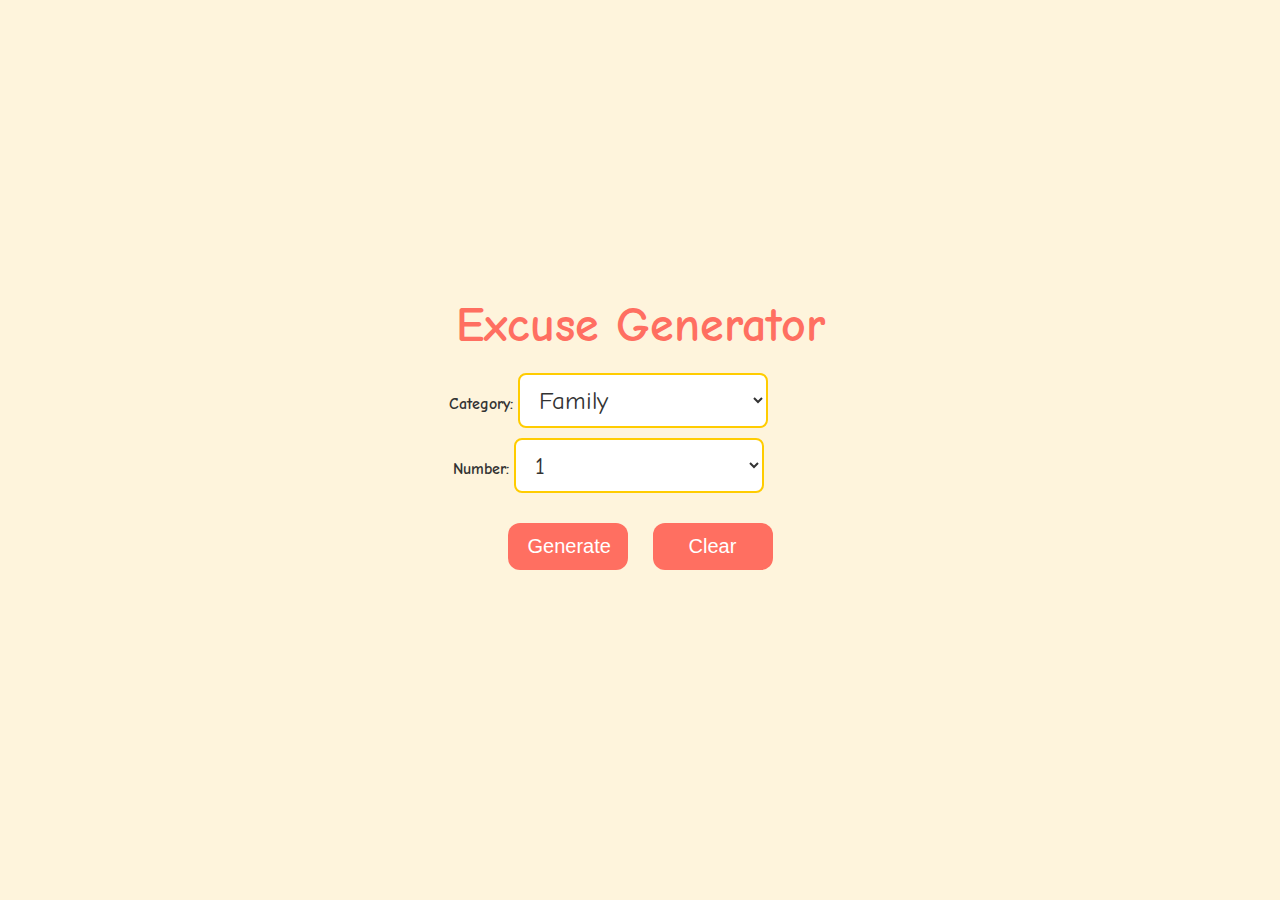
<file: index.html>
<!DOCTYPE html>
<html lang="en">
    <head>
        <meta charset="UTF-8">
        <meta name="viewport" content="width=device-width, initial-scale=1.0">
        <title>Excuse Generator</title>
        <link href="https://fonts.googleapis.com/css2?family=Comic+Neue:wght@400;700&display=swap" rel="stylesheet">
        <link rel="stylesheet" href="CSS/style.css">
    </head>
    <body>
        <div class="main-section">
            <h1>Excuse Generator</h1>
            <div class="form-group">
              <div>
                <label for="excuse-list">Category:</label>
                <select id="excuse-list">
                </select>
              </div>
              <div>
                <label for="total-excuse">Number:</label>
                <select id="total-excuse">
                </select>
              </div>
            </div>
            <div>
              <button id="btn">Generate</button>
              <button id="reset">Clear</button>
            </div>
            <div id="display-excuses">
            </div>
          </div>

        <script src="JS/app.js"></script>
    </body>
</html>
</file>
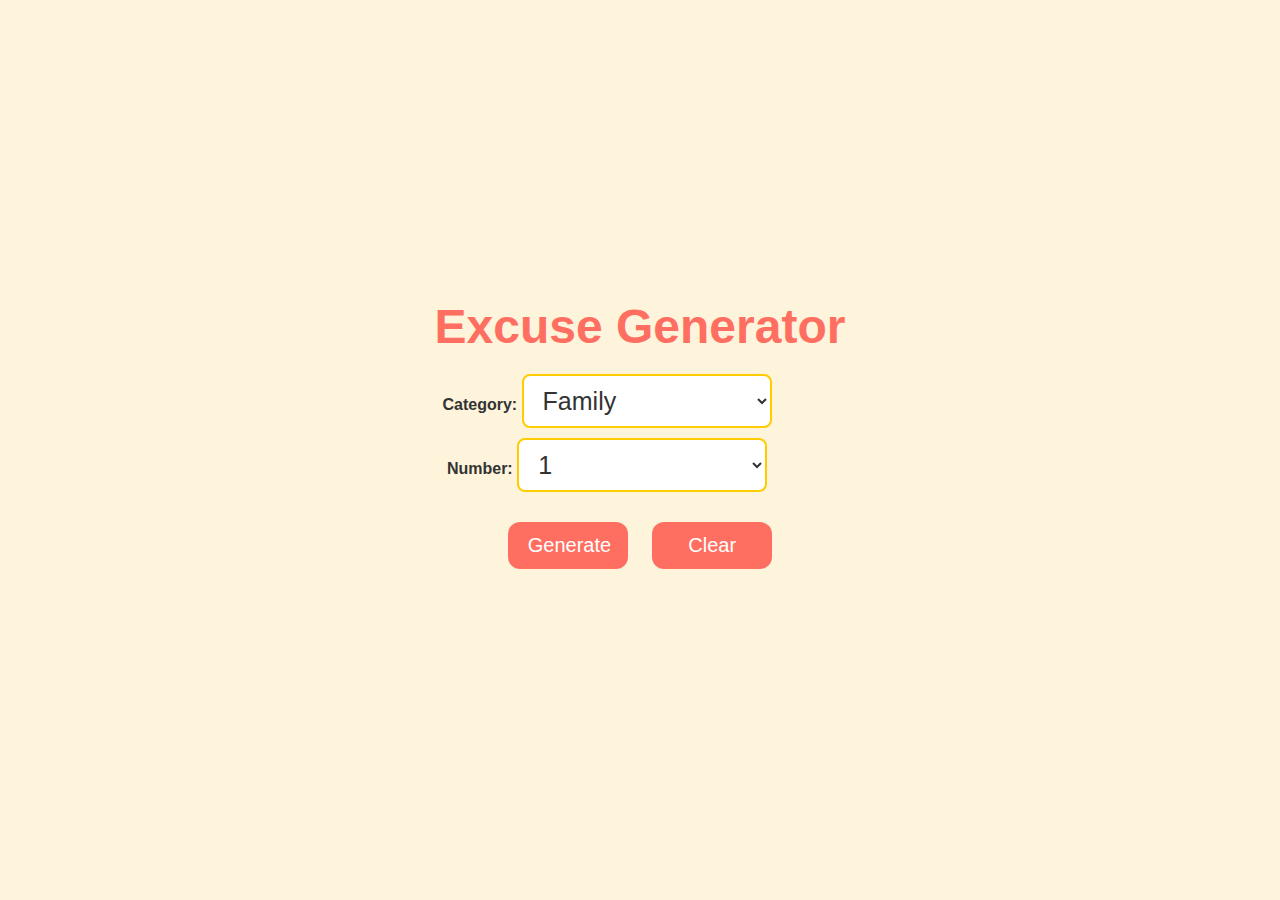
<file: main.html>
<!DOCTYPE html>
<html lang="en">
    <head>
        <meta charset="UTF-8">
        <meta name="viewport" content="width=device-width, initial-scale=1.0">
        <title>Excuse Generator</title>
        <link href="https://fonts.googleapis.com/css2?family=Poppins:wght@300;400;600&display=swap" rel="stylesheet">
        <link rel="stylesheet" href="CSS/style.css">
    </head>
    <body>
        <div class="main-section">
            <h1>Excuse Generator</h1>
            <div class="form-group">
              <div>
                <label for="excuse-list">Category:</label>
                <select id="excuse-list">
                  <!-- Options will be dynamically added -->
                </select>
              </div>
              <div>
                <label for="total-excuse">Number:</label>
                <select id="total-excuse">
                  <!-- Options will be dynamically added -->
                </select>
              </div>
            </div>
            <div>
              <button id="btn">Generate</button>
              <button id="reset">Clear</button>
            </div>
            <div id="display-excuses">
              <!-- Excuses will appear here -->
            </div>
          </div>

        <script src="JS/app.js"></script>
    </body>
</html>
</file>
<file: CSS/style.css>
/* General Styling */
body {
    font-family: 'Comic Neue', 'Comic Sans MS', cursive, sans-serif;
    margin: 0;
    padding: 0;
    background: #fef4dc; /* Light beige comic book page */
    color: #333;
    text-align: center;
    display: flex;
    flex-direction: column;
    justify-content: center;
    align-items: center;
    min-height: 100vh;
    overflow-x: hidden;
  }
  
  /* Heading Style */
  h1 {
    font-size: 3rem;
    color: #ff6f61;
    margin-bottom: 20px;
  }
  
  /* Form Styling */
  .form-group {
    display: flex;
    justify-content: center;
    align-items: center;
    gap: 10px;
    flex-wrap: wrap;
    margin: 20px 0;
    width: 90%;
  }
  
  label {
    font-size: 1rem;
    font-weight: bold;
    color: #333;
  }
  
  select {
    padding: 10px 15px;
    border: 2px solid #ffcc00;
    border-radius: 8px;
    background-color: #fff;
    color: #333;
    font-size: 25px;
    font-family: inherit;
    cursor: pointer;
    width: 250px;
  }
  
  select:focus {
    outline: none;
    border-color: #ff6f61;
  }
  
  button {
    margin: 10px;
    padding: 12px 20px;
    font-size: 20px;
    color: #fff;
    background-color: #ff6f61;
    border: #ff6f61;
    border-radius: 12px;
    cursor: pointer;
    transition: transform 0.2s ease-in-out;
    width: 120px;
  }
  
  button:hover {
    transform: translateY(-3px);
  }
  
  button:active {
    transform: translateY(2px);
  }
  
  /* Display Div Styling */
  #display-excuses {
    visibility: hidden;
    margin-top: 20px;
    padding: 15px;
    background: #fff;
    border: 2px solid #ffcc00;
    border-radius: 15px;
    display: flex;
    flex-direction: column;
    gap: 10px;
    align-items: center;
    width: inherit;
  }
  
  #display-excuses div {
    background-color: #ffe4b5;
    padding: 12px 20px;
    border-radius: 10px;
    font-size: 1.1rem;
    font-weight: bold;
    color: #333;
    width: 100%;
    max-width: 500px;
    word-wrap: break-word; /* Ensure long text wraps properly */
  }
  
  /* Scroll Styling */
  #display-excuses::-webkit-scrollbar {
    width: 8px;
  }
  
  #display-excuses::-webkit-scrollbar-thumb {
    background-color: #ffcc00;
    border-radius: 5px;
  }
  
  #display-excuses::-webkit-scrollbar-track {
    background-color: #fff;
  }
  
  /* Responsive Design */
  @media (max-width: 768px) {
    .form-group {
      flex-direction: column;
      gap: 10px;
      width: 100%;
    }
  
    select {
      width: 250px;
    }
  
    button {
      width: 100%; /* Full-width buttons */
      max-width: 200px;
      font-size: 0.9rem;
      padding: 10px 15px;
    }
  
    #display-excuses {
      width: 95%; /* Adjusted width for smaller screens */
    }
  }
  
  @media (max-width: 480px) {
    h1 {
      font-size: 2rem;
    }
  
    button {
      font-size: 0.8rem;
      width: 90%;
    }
  
    #display-excuses {
      width: 21rem;
    }
  
    #display-excuses div {
      font-size: 1rem;
      padding: 10px;
    }
  }
</file>
